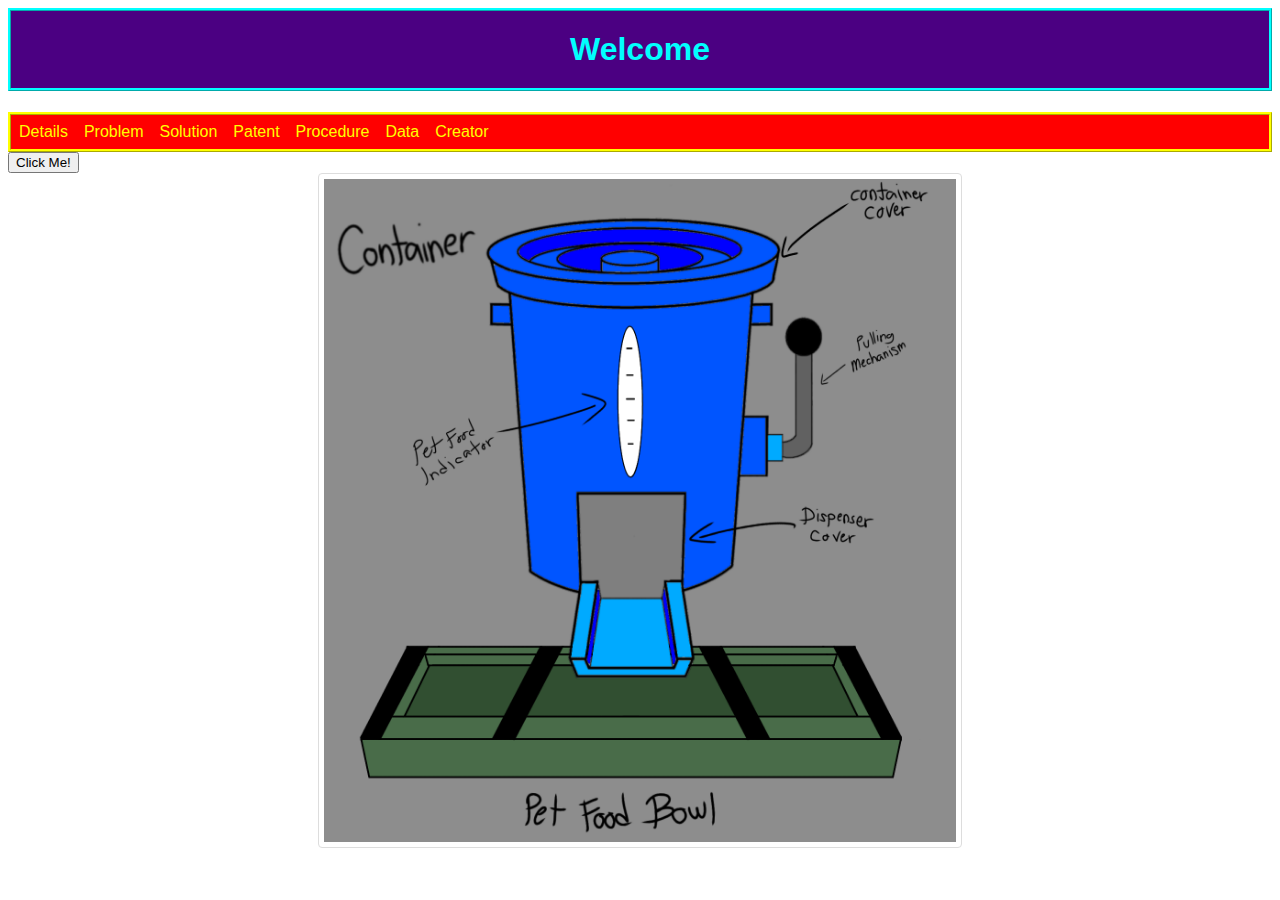
<file: index.html>
<html>
<head>
<title> index </title>
<link rel="stylesheet" type="text/css" href="CSS1.css">
</head>
<body>
<h1> Welcome </h1>
<div class="navtab">
<a class="navtext" href="Basa Webpage 2.html">Details</a>
<a class="navtext" href="Basa Webpage 5.html">Problem</a>
<a class="navtext" href="Basa Webpage 6.html">Solution</a>
<a class="navtext" href="Basa Webpage 7.html">Patent</a>
<a class="navtext" href="Basa Webpage 8.html">Procedure</a>
<a class="navtext" href="Basa Webpage 9.html">Data</a>
<a class="navtext" href="Basa Webpage 10.html">Creator</a>
</div>
<button onclick="alert('Welcome\n How are you today?')">Click Me!</button>
<div class="product">
<img src="pet food dispenser.png" width="100%" height="75%">
</div>
</body>
</html>
</file>
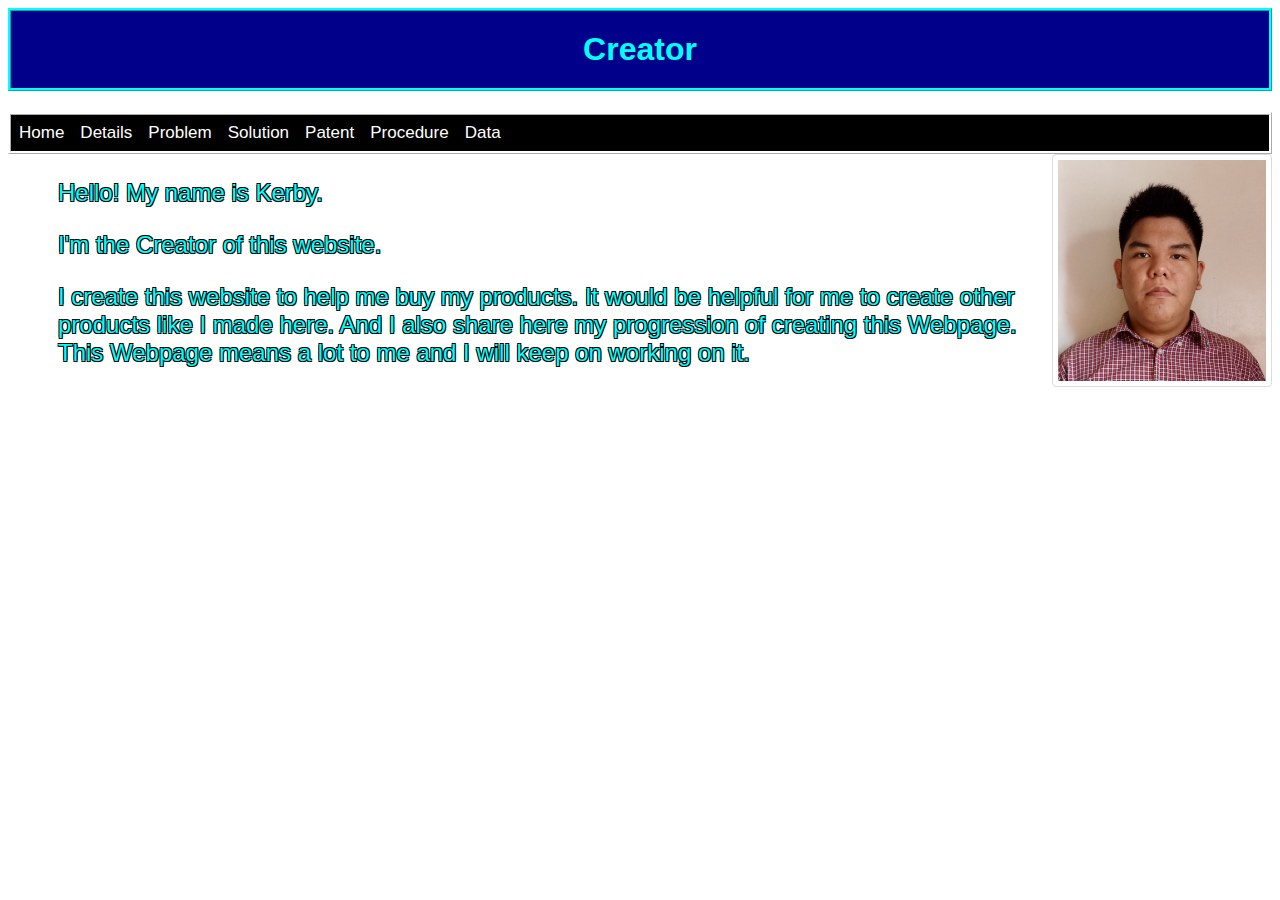
<file: Basa Webpage 10.html>
<html>
<head>
<title> Basa CSS Webpage 10 </title>
<link rel="stylesheet" type="text/css" href="CSS10.css">
</head>
<body>
<h1> Creator </h1>
<div class="NavigationBar">
<a class="navtext" href="index.html"> Home </a>
<a class="navtext" href="Basa Webpage 2.html"> Details </a>
<a class="navtext" href="Basa Webpage 5.html"> Problem </a>
<a class="navtext" href="Basa Webpage 6.html"> Solution </a>
<a class="navtext" href="Basa Webpage 7.html"> Patent </a>
<a class="navtext" href="Basa Webpage 8.html"> Procedure </a>
<a class="navtext" href="Basa Webpage 9.html"> Data </a>
</div>
<div class="picture">
<img src="2x2 pic.jpg" width="100%" height="25%"> 
</div>
<div class="text">
<p> Hello! My name is Kerby. </p>
<p> I'm the Creator of this website. </p>
<p> I create this website to help me buy my products. It would be helpful for me to create other products like I made here. And I also share here my progression of creating this Webpage. This Webpage means a lot to me and I will keep on working on it.</p>
</div>
</body>
</html>
</file>
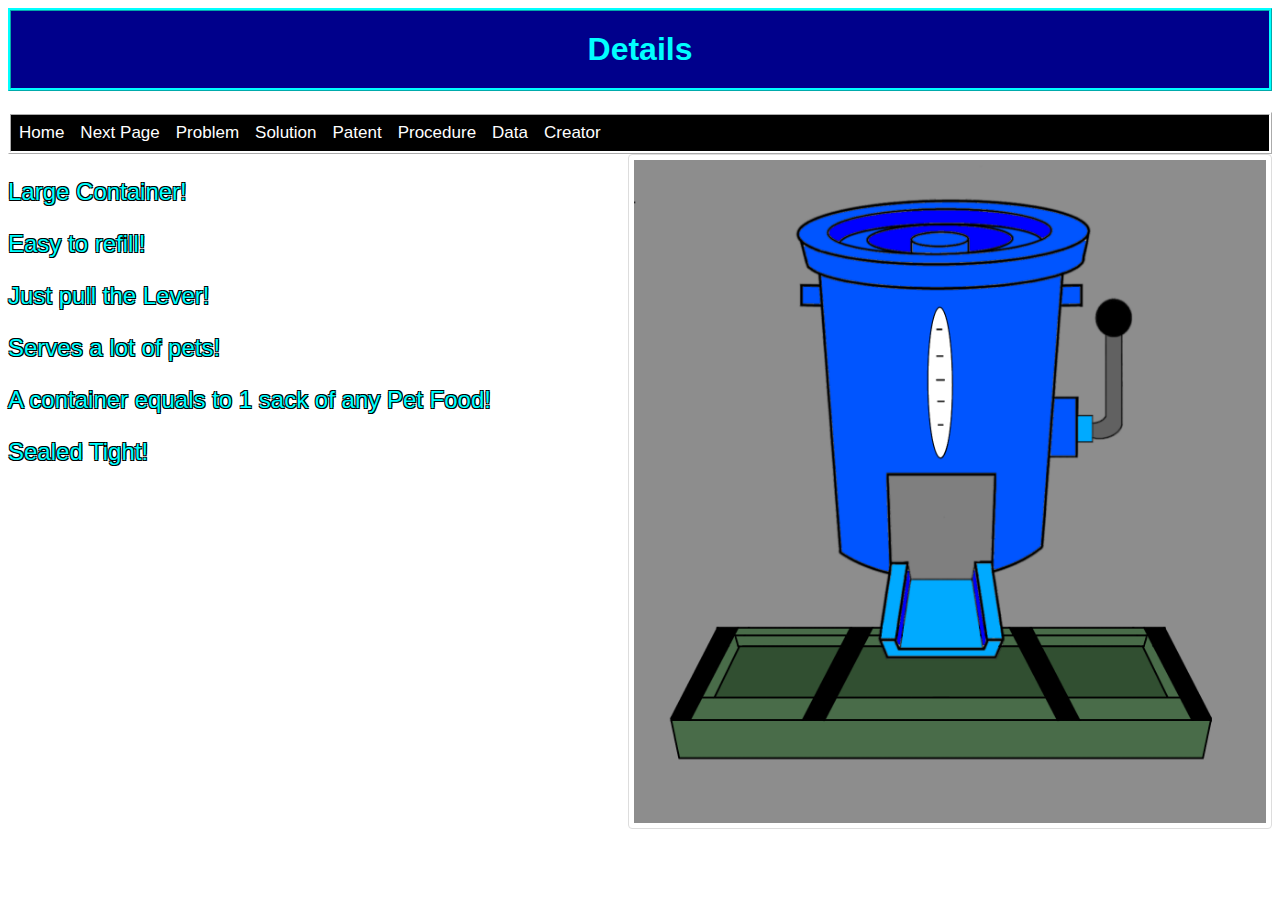
<file: Basa Webpage 2.html>
<html>
<head>
<title> Basa CSS Webpage 2 </title>
<link rel="stylesheet" type="text/css" href="CSS2.css">
</head>
<body>
<h1> Details </h1>
<div class="NavigationBar">
<a class="navtext" href="index.html"> Home </a>
<a class="navtext" href="Basa Webpage 3.html"> Next Page </a>
<a class="navtext" href="Basa Webpage 5.html"> Problem </a>
<a class="navtext" href="Basa Webpage 6.html"> Solution </a>
<a class="navtext" href="Basa Webpage 7.html"> Patent </a>
<a class="navtext" href="Basa Webpage 8.html"> Procedure </a>
<a class="navtext" href="Basa Webpage 9.html"> Data </a>
<a class="navtext" href="Basa Webpage 10.html"> Creator </a>
</div>
<div class="product2">
<img src="pet food dispenser 2.png" width="100%" height="75%">
</div>
<div class="subtitle">
<p> Large Container! </p>
<p> Easy to refill! </p>
<p> Just pull the Lever! </p>
<p> Serves a lot of pets! </p>
<p> A container equals to 1 sack of any Pet Food! </p>
<p> Sealed Tight! </p>
</div>
</body>
</html>
</file>
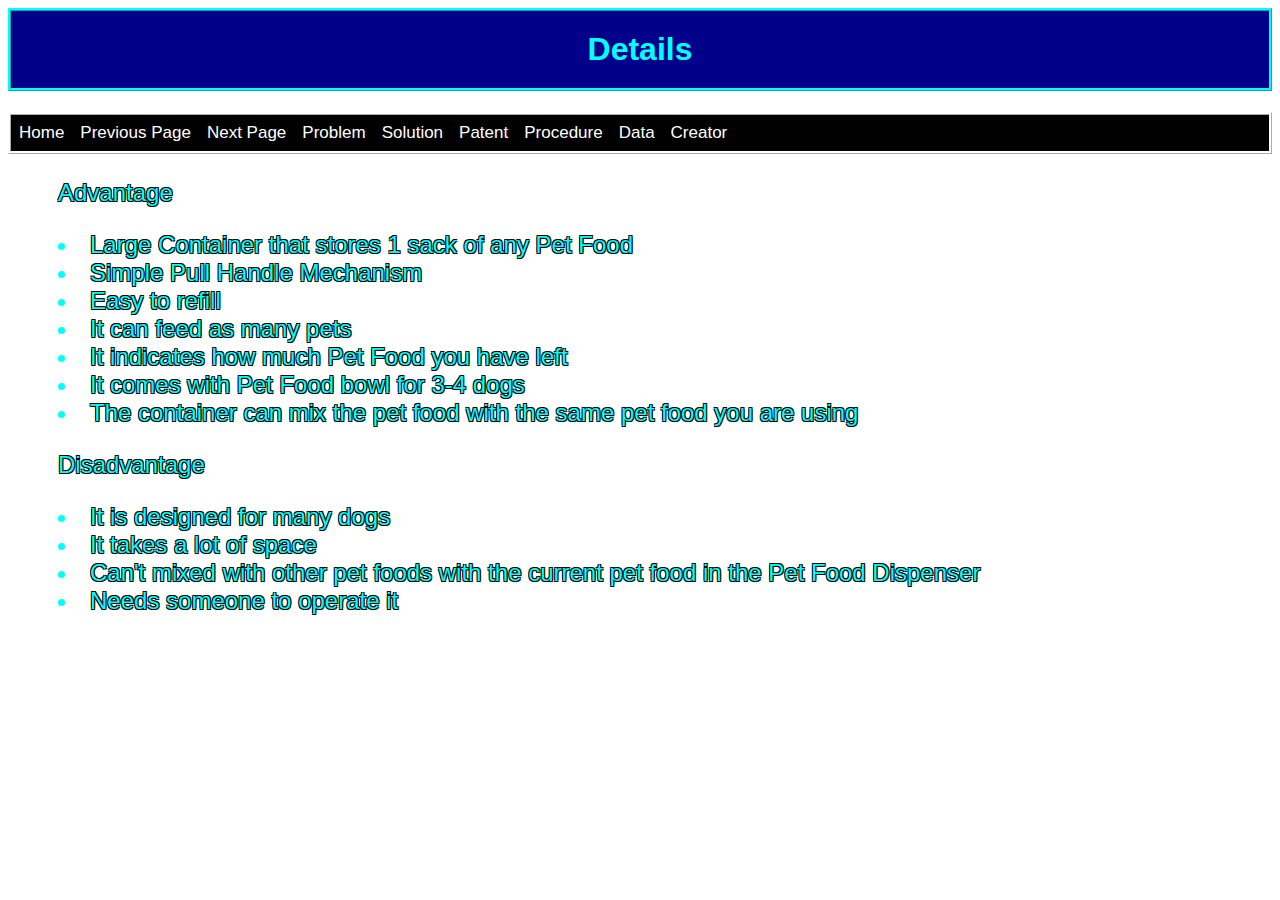
<file: Basa Webpage 3.html>
<html>
<head>
<title> Basa CSS Webpage 3 </title>
<link rel="stylesheet" type="text/css" href="CSS3.css">
</head>
<body>
<h1> Details </h1>
<div class="NavigationBar">
<a class="navtext" href="index.html"> Home </a>
<a class="navtext" href="Basa Webpage 2.html"> Previous Page </a>
<a class="navtext" href="Basa Webpage 4.html"> Next Page </a>
<a class="navtext" href="Basa Webpage 5.html"> Problem </a>
<a class="navtext" href="Basa Webpage 6.html"> Solution </a>
<a class="navtext" href="Basa Webpage 7.html"> Patent </a>
<a class="navtext" href="Basa Webpage 8.html"> Procedure </a>
<a class="navtext" href="Basa Webpage 9.html"> Data </a>
<a class="navtext" href="Basa Webpage 10.html"> Creator </a>
</div>
<div class="Class">
<p> Advantage </p>
<li> Large Container that stores 1 sack of any Pet Food </li>
<li> Simple Pull Handle Mechanism </li>
<li> Easy to refill </li>
<li> It can feed as many pets </li>
<li> It indicates how much Pet Food you have left </li>
<li> It comes with Pet Food bowl for 3-4 dogs </li>
<li> The container can mix the pet food with the same pet food you are using </li>
<p> Disadvantage </p>
<li> It is designed for many dogs </li>
<li> It takes a lot of space </li>
<li> Can't mixed with other pet foods with the current pet food in the Pet Food Dispenser </li>
<li> Needs someone to operate it </li>
</div>
</body>
</html>
</file>
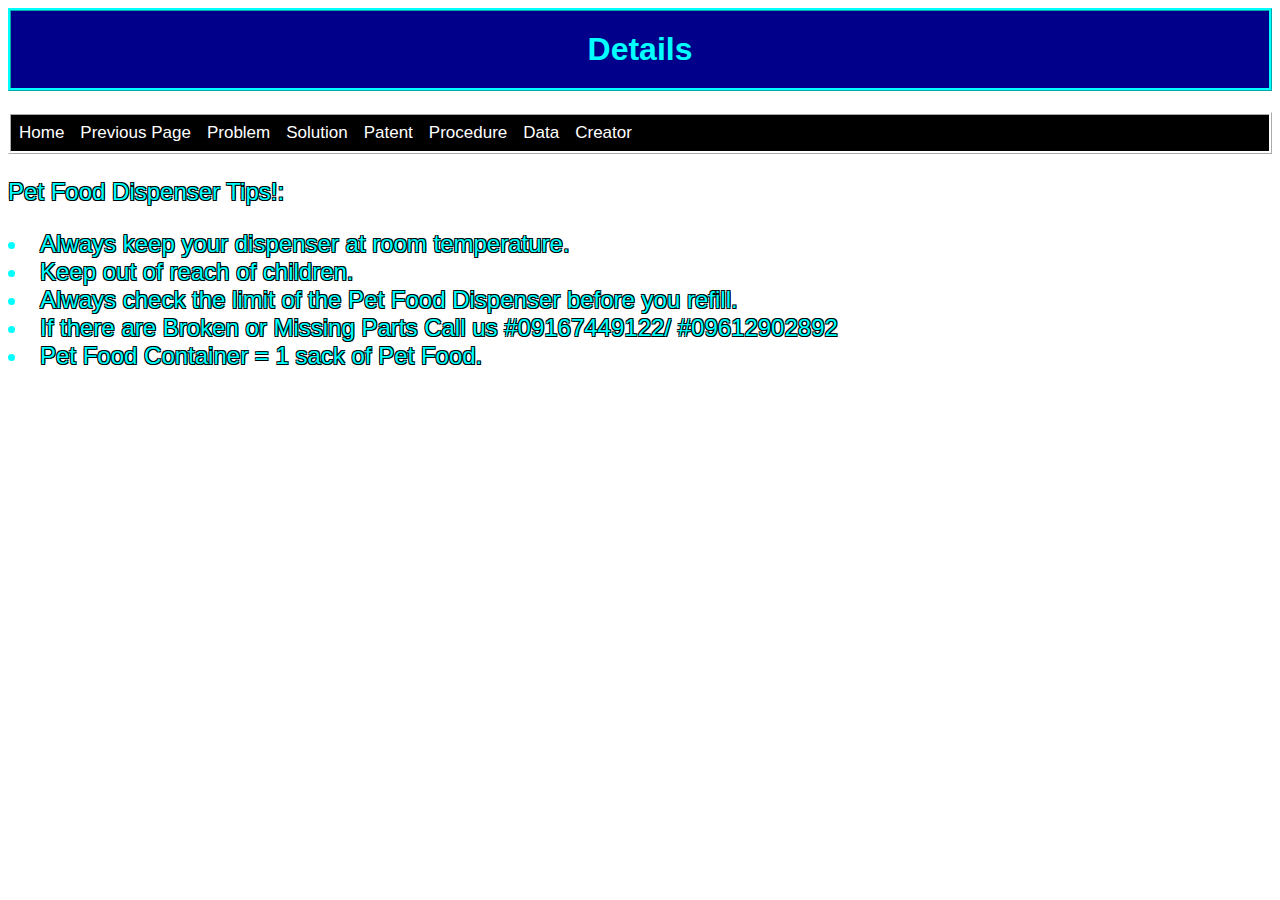
<file: Basa Webpage 4.html>
<html>
<head>
<title> Basa CSS Webpage 4 </title>
<link rel="stylesheet" type="text/css" href="CSS4.css">
</head>
<body>
<h1> Details </h1>
<div class="NavigationBar">
<a class="navtext" href="index.html"> Home </a>
<a class="navtext" href="Basa Webpage 3.html"> Previous Page </a>
<a class="navtext" href="Basa Webpage 5.html"> Problem </a>
<a class="navtext" href="Basa Webpage 6.html"> Solution </a>
<a class="navtext" href="Basa Webpage 7.html"> Patent </a>
<a class="navtext" href="Basa Webpage 8.html"> Procedure </a>
<a class="navtext" href="Basa Webpage 9.html"> Data </a>
<a class="navtext" href="Basa Webpage 10.html"> Creator </a>
</div>
<div class="text">
<p> Pet Food Dispenser Tips!: </p>
<li> Always keep your dispenser at room temperature. </li>
<li> Keep out of reach of children. </li>
<li> Always check the limit of the Pet Food Dispenser before you refill. </li>
<li> If there are Broken or Missing Parts Call us #09167449122/ #09612902892 </li>
<li> Pet Food Container = 1 sack of Pet Food. </li>
</div>
</body>
</html>
</file>
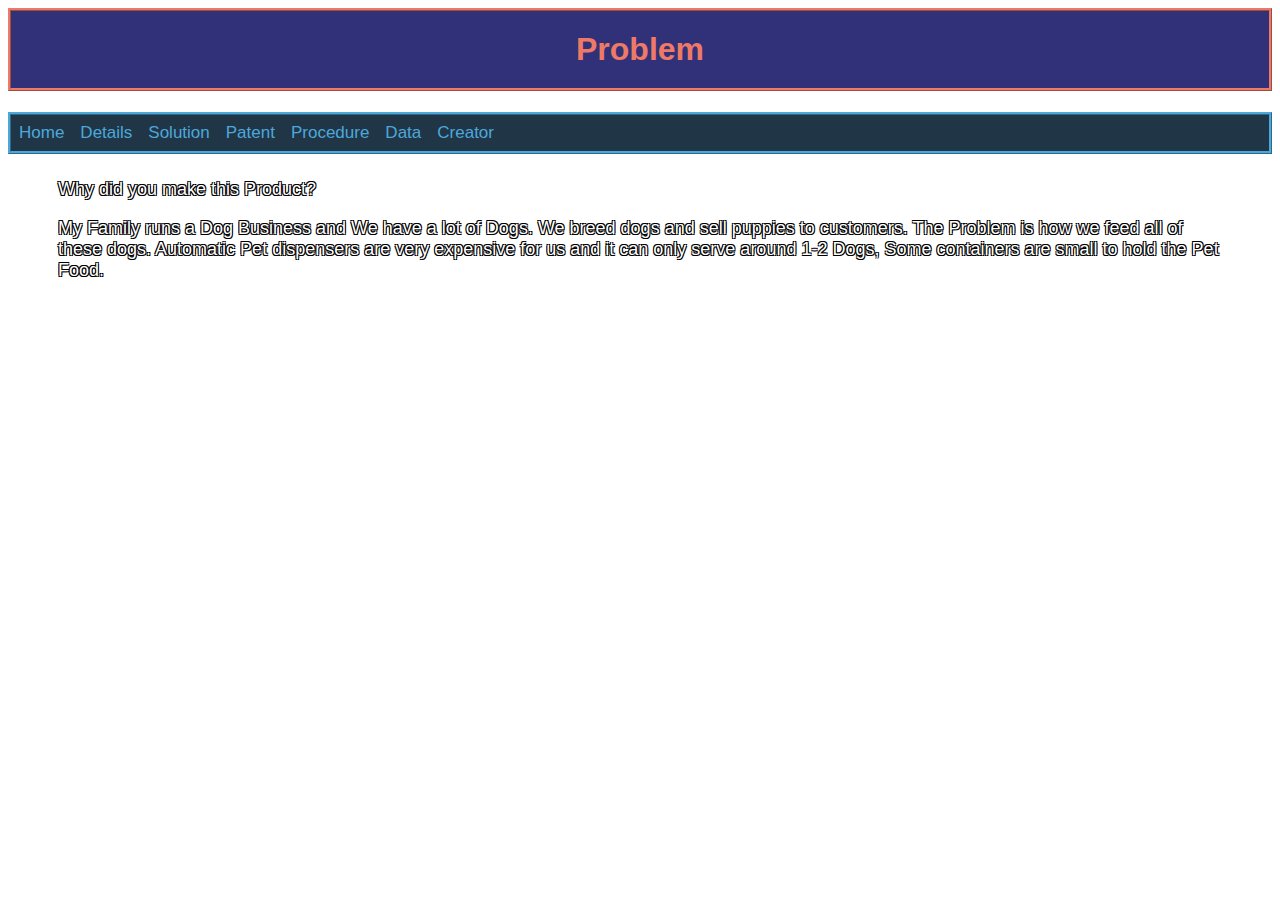
<file: Basa Webpage 5.html>
<html>
<head>
<title> Basa CSS Webpage 5 </title>
<link rel="stylesheet" type="text/css" href="CSS5.css">
</head>
<body>
<h1> Problem </h1>
<div class="NavigationBar">
<a class="navtext" href="index.html"> Home </a>
<a class="navtext" href="Basa Webpage 2.html"> Details </a>
<a class="navtext" href="Basa Webpage 6.html"> Solution </a>
<a class="navtext" href="Basa Webpage 7.html"> Patent </a>
<a class="navtext" href="Basa Webpage 8.html"> Procedure </a>
<a class="navtext" href="Basa Webpage 9.html">Data</a>
<a class="navtext" href="Basa Webpage 10.html">Creator</a>
</div>
<div class="Problem">
<p> Why did you make this Product? </p>
<p> My Family runs a Dog Business and We have a lot of Dogs. We breed dogs and sell puppies to customers. The Problem is how we feed all of these dogs. Automatic Pet dispensers are very expensive for us and it can only serve around 1-2 Dogs, Some containers are small to hold the Pet Food.</p>

</body>
</html>
</file>
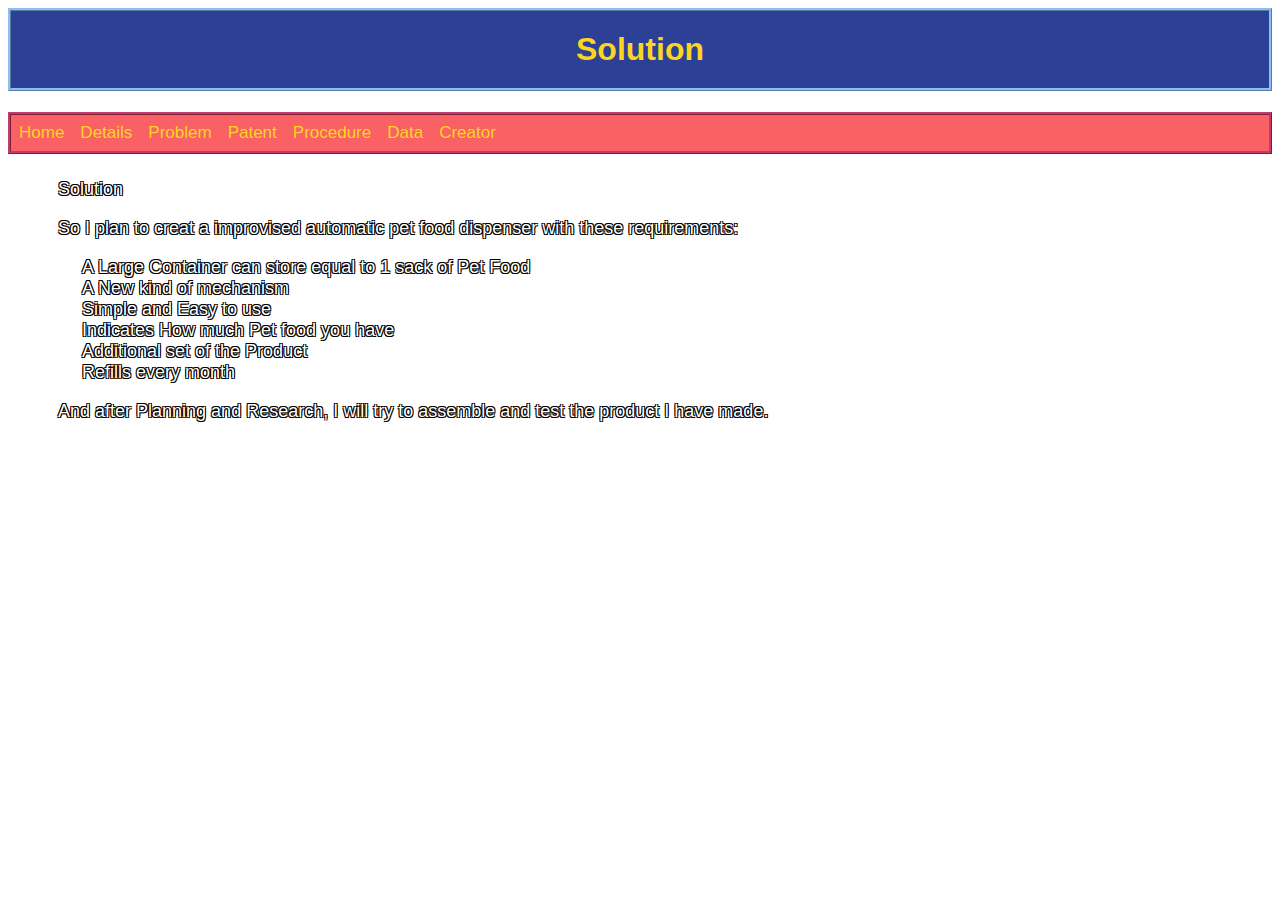
<file: Basa Webpage 6.html>
<html>
<head>
<title> Basa CSS Webpage 6 </title>
<link rel="stylesheet" type="text/css" href="CSS6.css">
</head>
<body>
<h1> Solution </h1>
<div class="NavigationBar">
<a class="navtext" href="index.html"> Home </a>
<a class="navtext" href="Basa Webpage 2.html"> Details </a>
<a class="navtext" href="Basa Webpage 5.html"> Problem </a>
<a class="navtext" href="Basa Webpage 7.html"> Patent </a>
<a class="navtext" href="Basa Webpage 8.html"> Procedure </a>
<a class="navtext" href="Basa Webpage 9.html">Data</a>
<a class="navtext" href="Basa Webpage 10.html">Creator</a>
</div>
<div class="text">
<p> Solution </p>
<p> So I plan to creat a improvised automatic pet food dispenser with these requirements: </p>
<li> A Large Container can store equal to 1 sack of Pet Food </li>
<li> A New kind of mechanism </li>
<li> Simple and Easy to use </li>
<li> Indicates How much Pet food you have </li>
<li> Additional set of the Product </li>
<li> Refills every month </li>
<p> And after Planning and Research, I will try to assemble and test the product I have made. <p> 
</body>
</html>
</file>
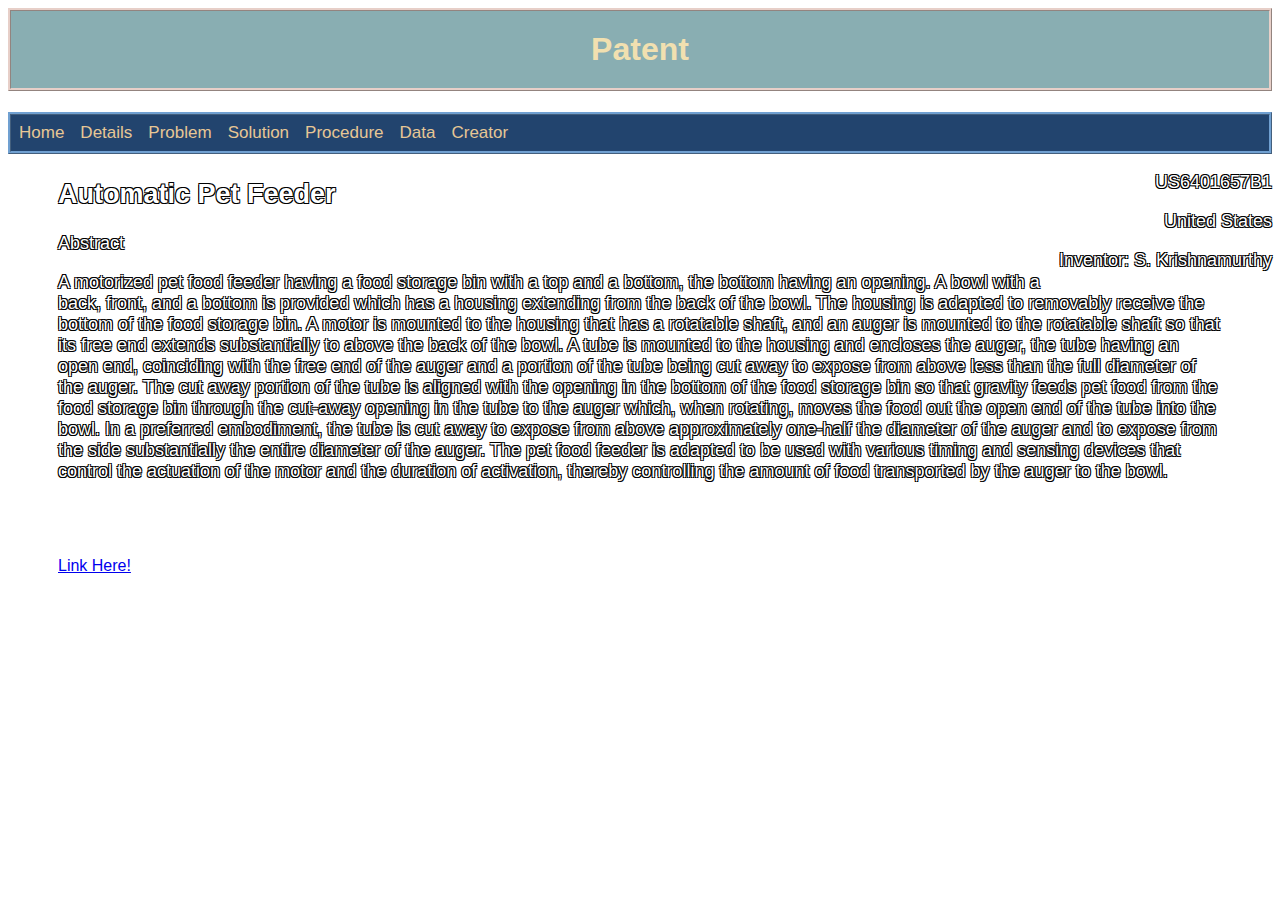
<file: Basa Webpage 7.html>
<html>
<head>
<title> Basa CSS Webpage 7 </title>
<link rel="stylesheet" type="text/css" href="CSS7.css">
</head>
<body>
<h1> Patent </h1>
<div class="NavigationBar">
<a class="navtext" href="index.html"> Home </a>
<a class="navtext" href="Basa Webpage 2.html"> Details </a>
<a class="navtext" href="Basa Webpage 5.html"> Problem </a>
<a class="navtext" href="Basa Webpage 6.html"> Solution </a>
<a class="navtext" href="Basa Webpage 8.html"> Procedure </a>
<a class="navtext" href="Basa Webpage 9.html">Data</a>
<a class="navtext" href="Basa Webpage 10.html">Creator</a>
</div>
<div class="Text">
<p> US6401657B1 </p>
<p> United States </p>
<p> Inventor: S. Krishnamurthy </p>
</div>
<div class="Text2">
<h2> Automatic Pet Feeder </h2>
<p> Abstract </p>
<p> A motorized pet food feeder having a food storage bin with a top and a bottom, the bottom having an opening. A bowl with a back, front, and a bottom is provided which has a housing extending from the back of the bowl. The housing is adapted to removably receive the bottom of the food storage bin. A motor is mounted to the housing that has a rotatable shaft, and an auger is mounted to the rotatable shaft so that its free end extends substantially to above the back of the bowl. A tube is mounted to the housing and encloses the auger, the tube having an open end, coinciding with the free end of the auger and a portion of the tube being cut away to expose from above less than the full diameter of the auger. The cut away portion of the tube is aligned with the opening in the bottom of the food storage bin so that gravity feeds pet food from the food storage bin through the cut-away opening in the tube to the auger which, when rotating, moves the food out the open end of the tube into the bowl. 
In a preferred embodiment, the tube is cut away to expose from above approximately one-half the diameter of the auger and to expose from the side substantially the entire diameter of the auger. The pet food feeder is adapted to be used with various timing and sensing devices that control the actuation of the motor and the duration of activation, thereby controlling the amount of food transported by the auger to the bowl. </p>
</div>
<div class="source">
<a href="https://patents.google.com/patent/US6401657B1/en"> Link Here! </a>
</div>
</body>
</html>
</file>
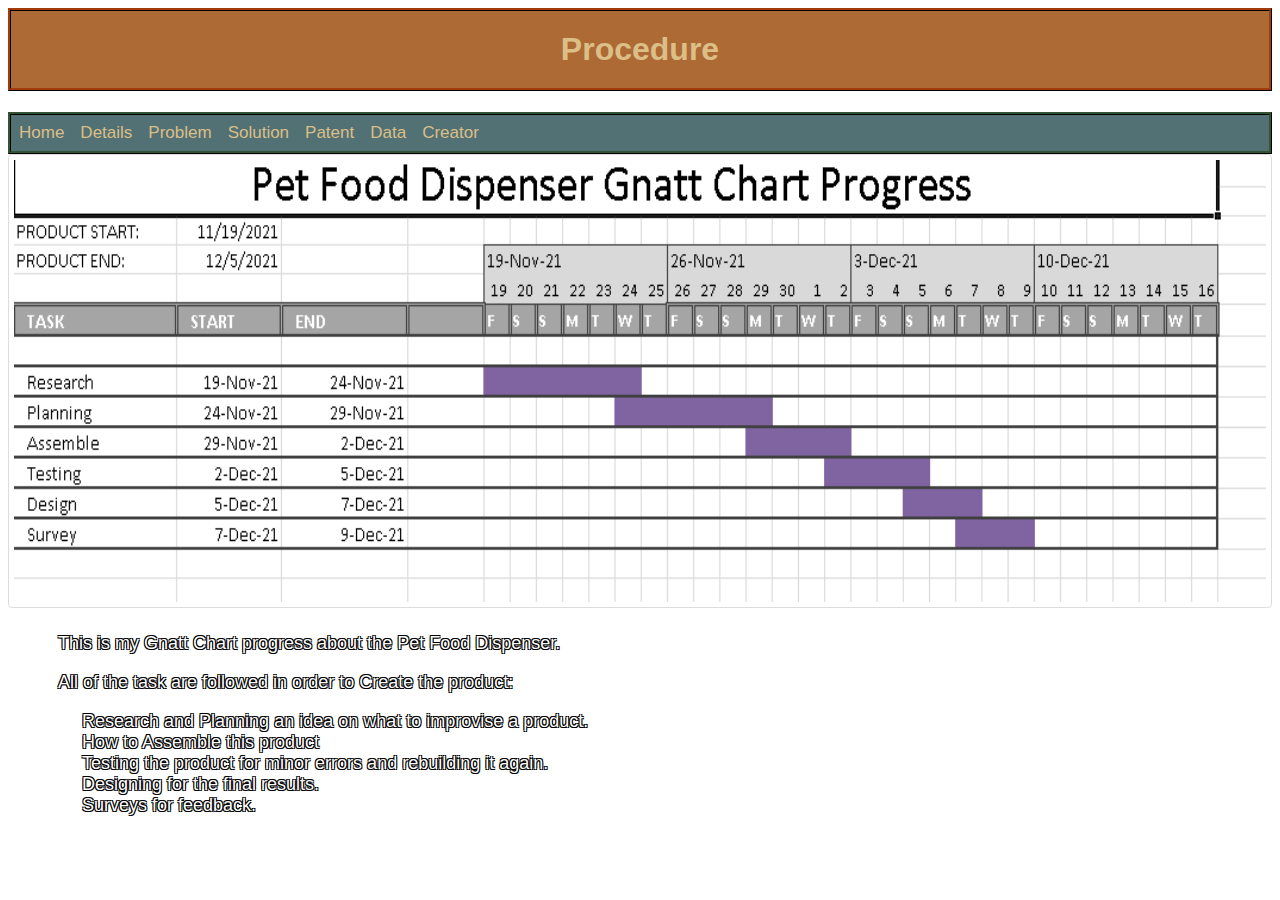
<file: Basa Webpage 8.html>
<html>
<head>
<title> Basa CSS Webpage 8 </title>
<link rel="stylesheet" type="text/css" href="CSS8.css">
</head>
<body>
<h1> Procedure </h1>
<div class="NavigationBar">
<a class="navtext" href="index.html"> Home </a>
<a class="navtext" href="Basa Webpage 2.html"> Details </a>
<a class="navtext" href="Basa Webpage 5.html"> Problem </a>
<a class="navtext" href="Basa Webpage 6.html"> Solution </a>
<a class="navtext" href="Basa Webpage 7.html"> Patent </a>
<a class="navtext" href="Basa Webpage 9.html">Data</a>
<a class="navtext" href="Basa Webpage 10.html">Creator</a>
</div>
<div class="gnattchart">
<img src="pet food dispenser gnatt chart.png" width="100%" height="50%">
</div>
<div class="text">
<p> This is my Gnatt Chart progress about the Pet Food Dispenser. </p>
<p> All of the task are followed in order to Create the product: </p> 
<li> Research and Planning an idea on what to improvise a product. </li>
<li> How to Assemble this product </li>
<li> Testing the product for minor errors and rebuilding it again. </li>
<li> Designing for the final results. </li>
<li> Surveys for feedback. </li>
</div>
</body>
</html>
</file>
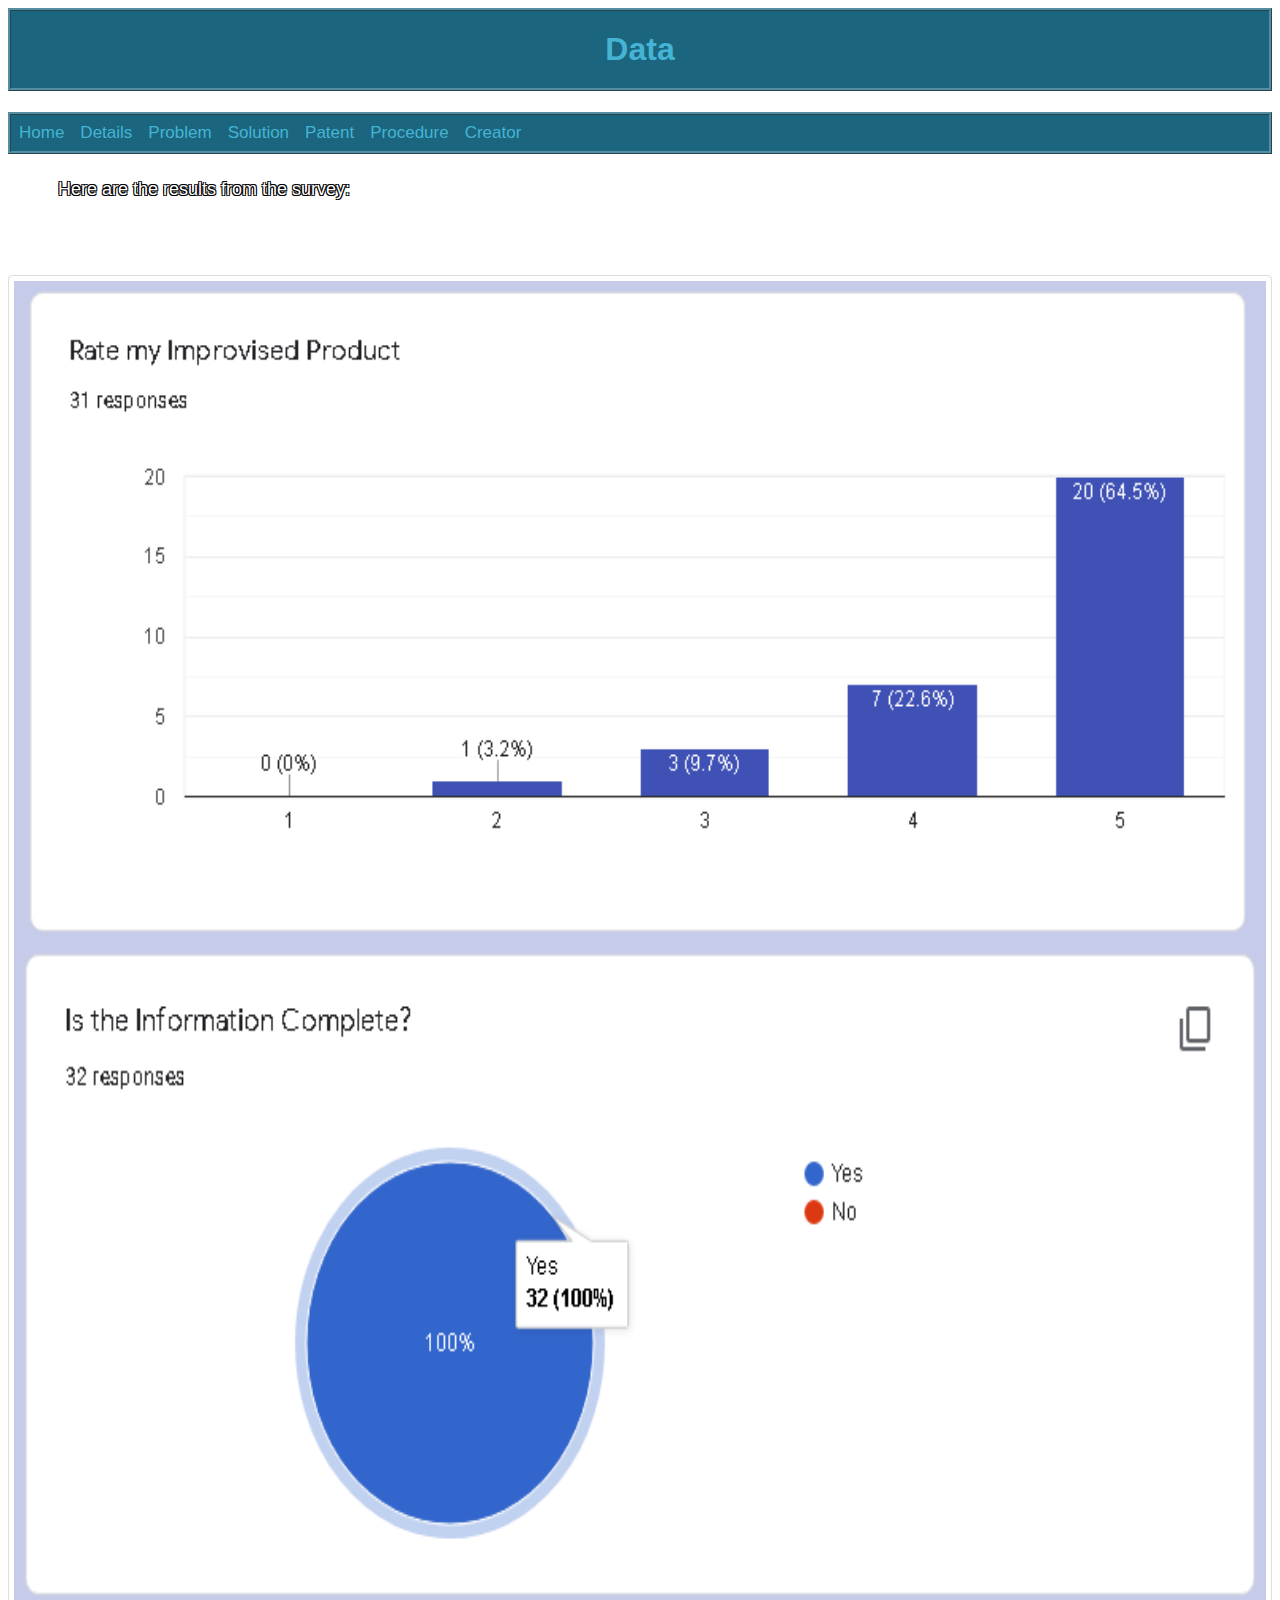
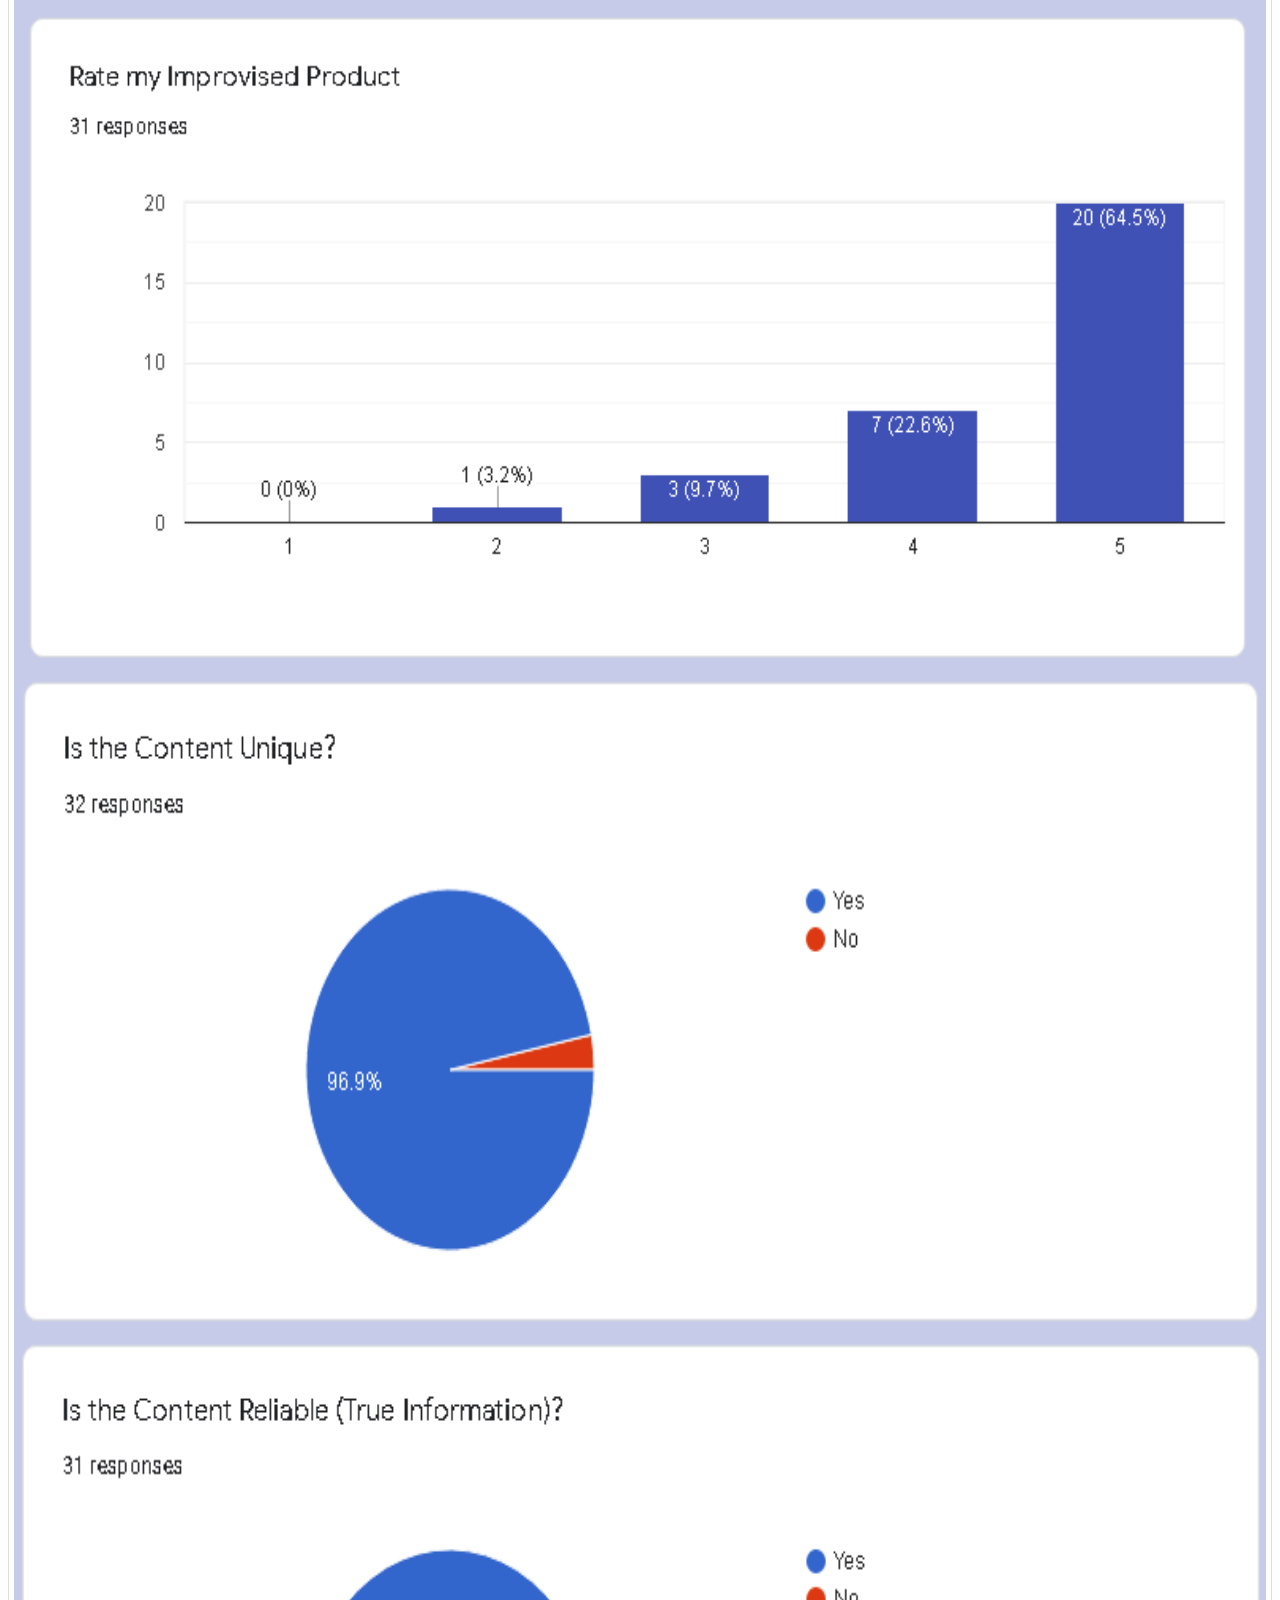
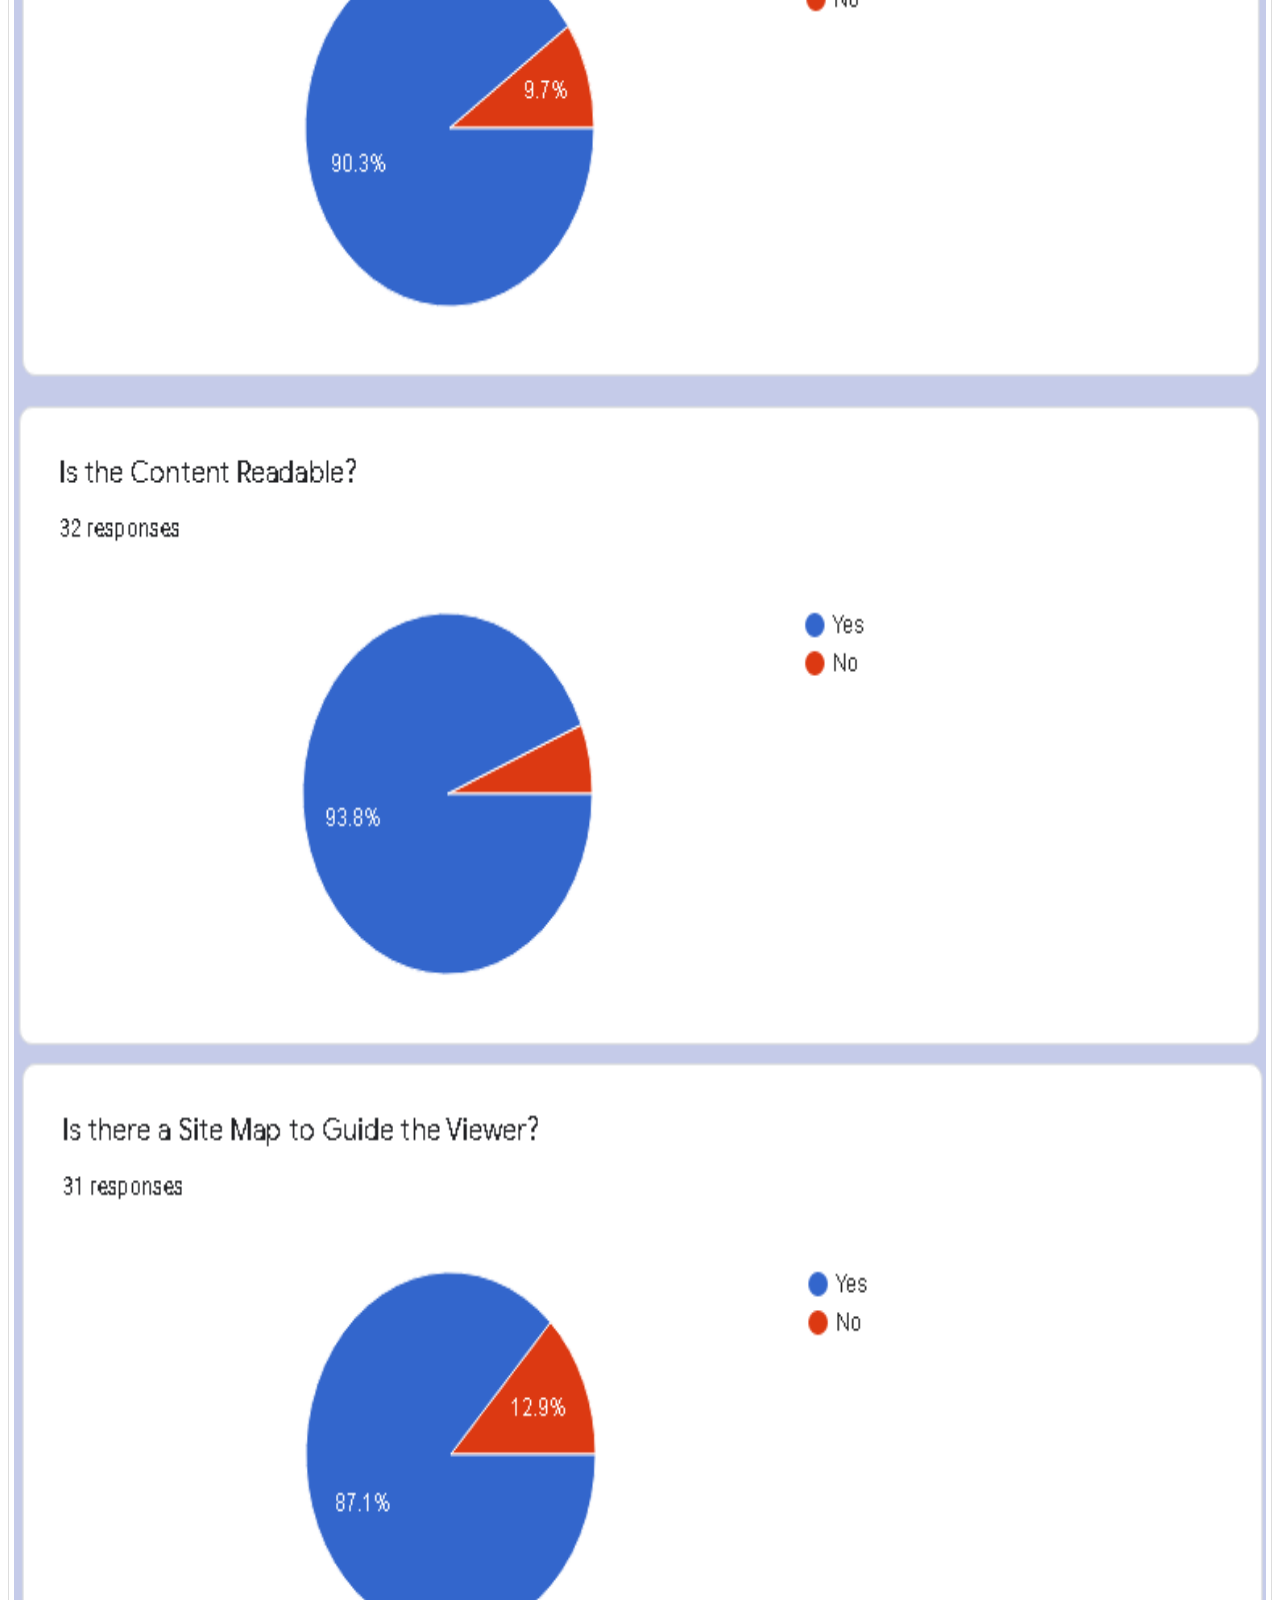
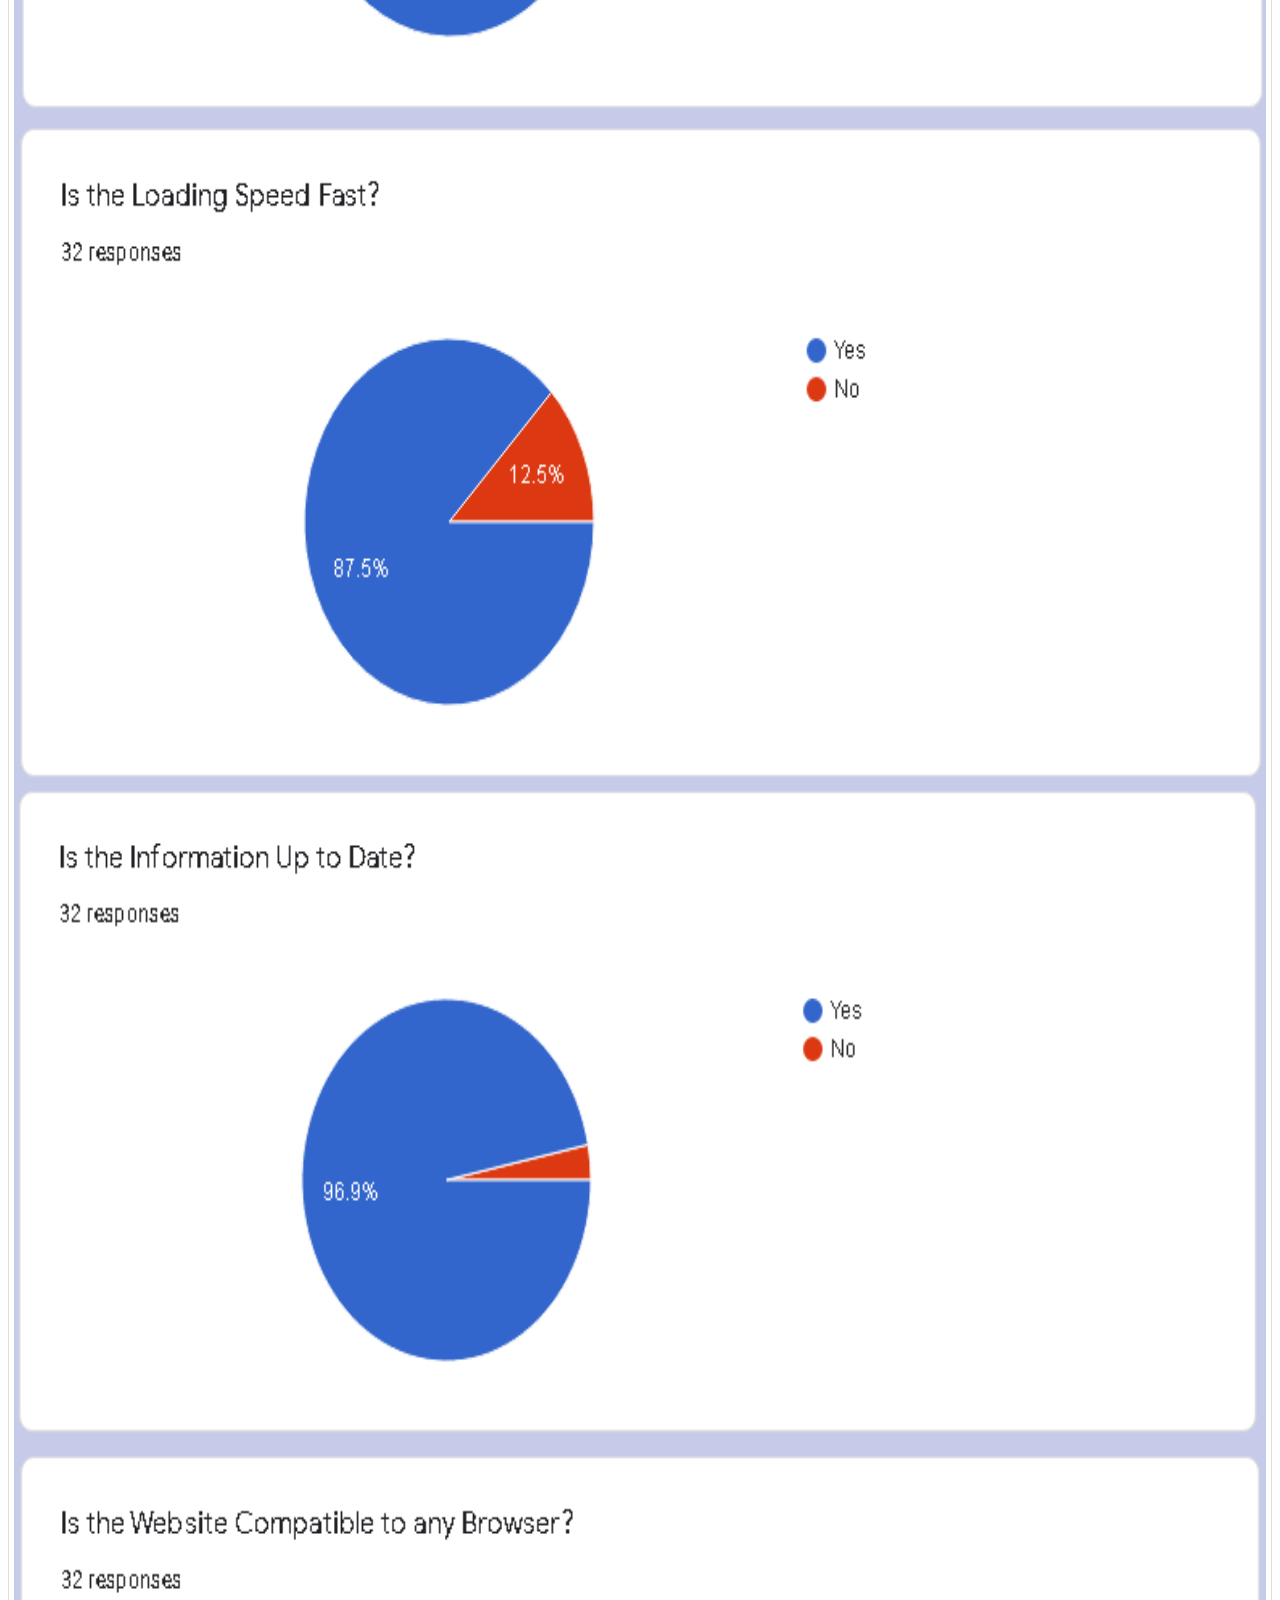
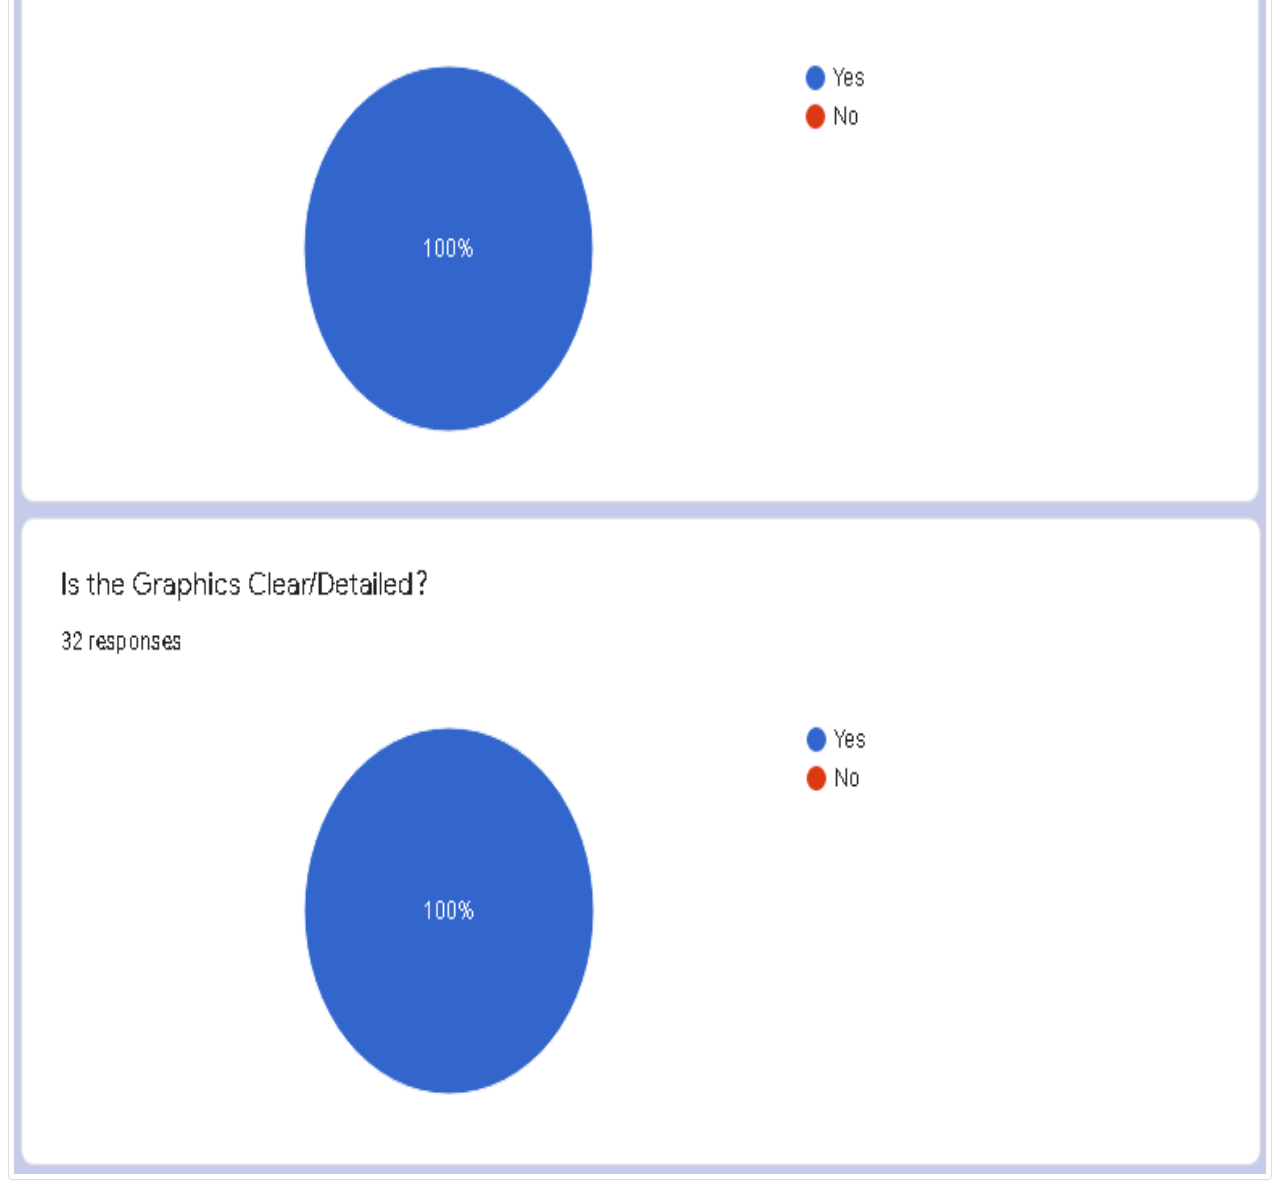
<file: Basa Webpage 9.html>
<html>
<head>
<title> Basa CSS Webpage 9 </title>
<link rel="stylesheet" type="text/css" href="CSS9.css">
</head>
<body>
<h1> Data </h1>
<div class="NavigationBar">
<a class="navtext" href="index.html"> Home </a>
<a class="navtext" href="Basa Webpage 2.html"> Details </a>
<a class="navtext" href="Basa Webpage 5.html"> Problem </a>
<a class="navtext" href="Basa Webpage 6.html"> Solution </a>
<a class="navtext" href="Basa Webpage 7.html">Patent</a>
<a class="navtext" href="Basa Webpage 8.html"> Procedure </a>
<a class="navtext" href="Basa Webpage 10.html">Creator</a>
</div>
<div class="text">
<p> Here are the results from the survey: </p>
</div>
<div class="surveyresults">
<img src="Question 1.png" width="100%" height="75%">
<img src="Question 2.png" width="100%" height="75%">
<img src="Question 3.png" width="100%" height="75%">
<img src="Question 4.png" width="100%" height="75%">
<img src="Question 5.png" width="100%" height="75%">
<img src="Question 6.png" width="100%" height="75%">
<img src="Question 7.png" width="100%" height="75%">
<img src="Question 8.png" width="100%" height="75%">
<img src="Question 9.png" width="100%" height="75%">
<img src="Question 10.png" width="100%" height="75%">
<img src="Question 11.png" width="100%" height="75%">
</div>
</body>
</html>
</file>
<file: CSS1.css>
body {
  background: url('https://get.wallhere.com/photo/video-games-Portal-game-black-background-1353059.jpg');
  background-repeat: no-repeat;
  background-size: 100% 100%;
  font-family: Arial, Helvetica, sans-serif;
}

h1 {
  background-color: #4B0082;
  border-color: cyan;
  border-style: ridge;
  text-align: center;
  padding: 20px;
  color: cyan
}

.navtab {
   overflow: hidden;
   background-color: red;
   border-style: ridge;
   border-color: yellow;
}

.navtext {
   padding: 8px;
   float: left;
   color: yellow;
   font: Arial, sans-serif;
   display: inline; 
}

.navtext:hover {
   background-color: #e5e5e5;
}

.navtext:link {
   text-decoration: none;
}

.product {
  display: block;
  margin-left: auto;
  margin-right: auto;
  width: 50%;
  border: 1px solid #ddd;
  border-radius: 4px;
  padding: 5px;
}
</file>
<file: CSS10.css>
body {
  background: url('https://www.teahub.io/photos/full/21-211657_cool-background-png-windows-10-background-3d.png');
  background-repeat: no-repeat;
  background-size: 100% 100%;
  font-family: Arial, Helvetica, sans-serif;
}

h1 {
  background-color: darkblue;
  border-style: ridge;
  border-color: cyan;
  text-align: center;
  padding: 20px;
  color: cyan;
}

.NavigationBar {
  overflow: hidden;
  background-color: black;
  border-style: ridge;
  border-color: white;
}

.navtext {
 padding: 8px;
 float: left;
 color: white;
 font-size: 17px;
 display: inline;
}

.navtext:hover {
   background-color: #e5e5e5;
}

.navtext:link {
   text-decoration: none;
}

.subtitle {
  color: cyan;
  font: Arial;
  font-size: 150%;
}

.text {
  color: cyan;
  font: Arial;
  font-size: 150%;
  margin: 25px 50px 75px;
  text-shadow:
  -1px -1px 0 #000,  
  1px -1px 0 #000,
  -1px 1px 0 #000,
  1px 1px 0 #000;
}

.picture {
  float: right;
  border: 1px solid #ddd;
  border-radius: 4px;
  padding: 5px;
  display: block;
  margin-left: auto;
  margin-right: auto;
}
</file>
<file: CSS2.css>
body {
  background: url('https://www.teahub.io/photos/full/21-211657_cool-background-png-windows-10-background-3d.png');
  background-repeat: no-repeat;
  background-size: 100% 100%;
  font-family: Arial, Helvetica, sans-serif;
}

h1 {
  background-color: darkblue;
  border-style: ridge;
  border-color: cyan;
  text-align: center;
  padding: 20px;
  color: cyan;
}

.NavigationBar {
  overflow: hidden;
  background-color: black;
  border-style: ridge;
  border-color: white;
}

.navtext {
 padding: 8px;
 float: left;
 color: white;
 font-size: 17px;
 display: inline;
}

.navtext:hover {
   background-color: #e5e5e5;
}

.navtext:link {
   text-decoration: none;
}

.product2 {
  border: 1px solid #ddd;
  border-radius: 4px;
  padding: 5px;
  display: block;
  margin-left: auto;
  margin-right: auto;
  width: 50%;
  float: right;
}

.subtitle {
  color: cyan;
  font: Arial;
  font-size: 150%;
  text-shadow:
  -1px -1px 0 #000,  
  1px -1px 0 #000,
  -1px 1px 0 #000,
  1px 1px 0 #000;
}
</file>
<file: CSS3.css>
body {
  background: url('https://www.teahub.io/photos/full/21-211657_cool-background-png-windows-10-background-3d.png');
  background-repeat: no-repeat;
  background-size: 100% 100%;
  font-family: Arial, Helvetica, sans-serif;
}

h1 {
  background-color: darkblue;
  border-style: ridge;
  border-color: cyan;
  text-align: center;
  padding: 20px;
  color: cyan;
}

.NavigationBar {
  overflow: hidden;
  background-color: black;
  border-style: ridge;
  border-color: white;
}

.navtext {
 padding: 8px;
 float: left;
 color: white;
 font-size: 17px;
 display: inline;
}

.navtext:hover {
   background-color: #e5e5e5;
}

.navtext:link {
   text-decoration: none;
}

.Class {
  color: cyan;
  font: Arial;
  font-size: 150%;
  margin: 25px 50px 75px;
  text-shadow:
  -1px -1px 0 #000,  
  1px -1px 0 #000,
  -1px 1px 0 #000,
  1px 1px 0 #000;
}
</file>
<file: CSS4.css>
body {
  background: url('https://www.teahub.io/photos/full/21-211657_cool-background-png-windows-10-background-3d.png');
  background-repeat: no-repeat;
  background-size: 100% 100%;
  font-family: Arial, Helvetica, sans-serif;
}

h1 {
  background-color: darkblue;
  border-style: ridge;
  border-color: cyan;
  text-align: center;
  padding: 20px;
  color: cyan;
}

.NavigationBar {
  overflow: hidden;
  background-color: black;
  border-style: ridge;
  border-color: white;
}

.navtext {
 padding: 8px;
 float: left;
 color: white;
 font-size: 17px;
 display: inline;
}

.navtext:hover {
   background-color: #e5e5e5;
}

.navtext:link {
   text-decoration: none;
}

.text {
  color: cyan;
  font: Arial;
  font-size: 150%;
  text-shadow:
  -1px -1px 0 #000,  
  1px -1px 0 #000,
  -1px 1px 0 #000,
  1px 1px 0 #000;
}
</file>
<file: CSS5.css>
body {
  background: url('https://weblium.com/blog/wp-content/uploads/2019/07/2_1-2.jpg?x20863');
  background-repeat: no-repeat;
  background-size: 100% 100%;
  font-family: Arial, Helvetica, sans-serif;
}

h1 {
  background-color: #303179;
  border-style: ridge;
  border-color: #ed7966;
  text-align: center;
  padding: 20px;
  color: #ed7966;
}

.NavigationBar {
  overflow: hidden;
  background-color: #203647;
  border-style: ridge;
  border-color: #4da8da;
}

.navtext {
 padding: 8px;
 float: left;
 color: #4da8da;
 font-size: 17px;
 display: inline;
}

.navtext:hover {
   background-color: #e5e5e5;
}

.navtext:link {
   text-decoration: none;
}

.Problem {
   margin: 25px 50px 75px;
   font-size: large;
   color: white;
   text-shadow:
   -1px -1px 0 #000,  
   1px -1px 0 #000,
   -1px 1px 0 #000,
   1px 1px 0 #000;
}
</file>
<file: CSS6.css>
body {
  background: url('https://www.lifewire.com/thmb/YjtiHZ_76P_GdRtQsjSUUwQ-e3c=/650x0/filters:no_upscale():max_bytes(150000):strip_icc():format(webp)/wallhaven-5919d60a5f9b58f4c04e8b26.png');
  background-repeat: no-repeat;
  background-size: 100% 100%;
  font-family: Arial, Helvetica, sans-serif;
}

h1 {
  background-color: #2c4096;
  border-style: ridge;
  border-color: #8bbef3;
  text-align: center;
  padding: 20px;
  color: #fdd422;
}

.NavigationBar {
  overflow: hidden;
  background-color: #fa6164;
  border-style: ridge;
  border-color: #c73967;
}

.navtext {
 padding: 8px;
 float: left;
 color: #fdd422;
 font-size: 17px;
 display: inline;
}

.navtext:hover {
   background-color: #e5e5e5;
}

.navtext:link {
   text-decoration: none;
}

.text {
   color: white;
   font-size: large;
   margin: 25px 50px 75px;
   text-shadow:
   -1px -1px 0 #000,  
   1px -1px 0 #000,
   -1px 1px 0 #000,
   1px 1px 0 #000;
}
</file>
<file: CSS7.css>
body {
  background: url('https://www.lifewire.com/thmb/i3k_fzC9f1yNDPEQWADHKFo8APk=/650x0/filters:no_upscale():max_bytes(150000):strip_icc():format(webp)/ws_Ocean_Bulb_1920x1080-5919ce043df78cf5fa3e1edd.jpg');
  background-repeat: no-repeat;
  background-size: 100% 100%;
  font-family: Arial, Helvetica, sans-serif;
}

h1 {
  background-color: #89aeb2;
  border-style: ridge;
  border-color: #e7cfc8;
  text-align: center;
  padding: 20px;
  color: #f1e0b0;
}

.NavigationBar {
  overflow: hidden;
  background-color: #22446e;
  border-style: ridge;
  border-color: #70a0d1;
}

.navtext {
 padding: 8px;
 float: left;
 color: #e7c795;
 font-size: 17px;
 display: inline;
}

.navtext:hover {
   background-color: #e5e5e5;
}

.navtext:link {
   text-decoration: none;
}

.text {
   text-align: right;
   font-size: large;
   float: right;
   color: white;
   text-shadow:
   -1px -1px 0 #000,  
   1px -1px 0 #000,
   -1px 1px 0 #000,
   1px 1px 0 #000;
}

.text2 {
   font-size: large;
   margin: 25px 50px 75px;
   color: white;
   text-shadow:
   -1px -1px 0 #000,  
   1px -1px 0 #000,
   -1px 1px 0 #000,
   1px 1px 0 #000;
}

.source {
margin: 25px 50px 75px;
}
</file>
<file: CSS8.css>
body {
  background: url('https://www.teahub.io/photos/full/16-168437_wallpaper-books-library-shelves-lighting-library-background-wallpaper.jpg');
  background-repeat: no-repeat;
  background-size: 100% 100%;
  font-family: Arial, Helvetica, sans-serif;
}

h1 {
  background-color: #ad6a34;
  border-style: ridge;
  border-color: #4e1d04;
  text-align: center;
  padding: 20px;
  color: #dcbe87;
}

.NavigationBar {
  overflow: hidden;
  background-color: 517174;
  border-style: ridge;
  border-color: #325435;
}

.navtext {
 padding: 8px;
 float: left;
 color: #dcbe87;
 font-size: 17px;
 display: inline;
}

.navtext:hover {
   background-color: #e5e5e5;
}

.navtext:link {
   text-decoration: none;
}

.gnattchart {
  float: center;
  display: block;
  margin-left: auto;
  margin-right: auto;
  border: 1px solid #ddd;
  border-radius: 4px;
  padding: 5px;
}

.text {
   font-size: large;
   margin: 25px 50px 75px;
   color: white;
   text-shadow:
   -1px -1px 0 #000,  
   1px -1px 0 #000,
   -1px 1px 0 #000,
   1px 1px 0 #000;
}
</file>
<file: CSS9.css>
body {
  background: url('https://wallpaperaccess.com/full/417693.png');
  background-repeat: no-repeat;
  background-size: 100% 100%;
  font-family: Arial, Helvetica, sans-serif;
}

h1 {
  background-color: #1b667e;
  border-style: ridge;
  border-color: #548ea3;
  text-align: center;
  padding: 20px;
  color: #45b4d4;
}

.NavigationBar {
  overflow: hidden;
  background-color: #1b667e; 
  border-style: ridge;
  border-color: #548ea3;
}

.navtext {
 padding: 8px;
 float: left;
 color: #45b4d4;
 font-size: 17px;
 display: inline;
}

.navtext:hover {
   background-color: #e5e5e5;
}

.navtext:link {
   text-decoration: none;
}

.subtitle {
  color: cyan;
  font: Arial;
  font-size: 150%;
}

.text {
  color: white;
  font: Arial;
  font-size: Large;
  margin: 25px 50px 75px;
  text-shadow:
  -1px -1px 0 #000,  
  1px -1px 0 #000,
  -1px 1px 0 #000,
  1px 1px 0 #000;
}

.surveyresults {
  border: 1px solid #ddd;
  border-radius: 4px;
  padding: 5px;
  display: block;
  margin-left: auto;
  margin-right: auto;   
}
</file>
